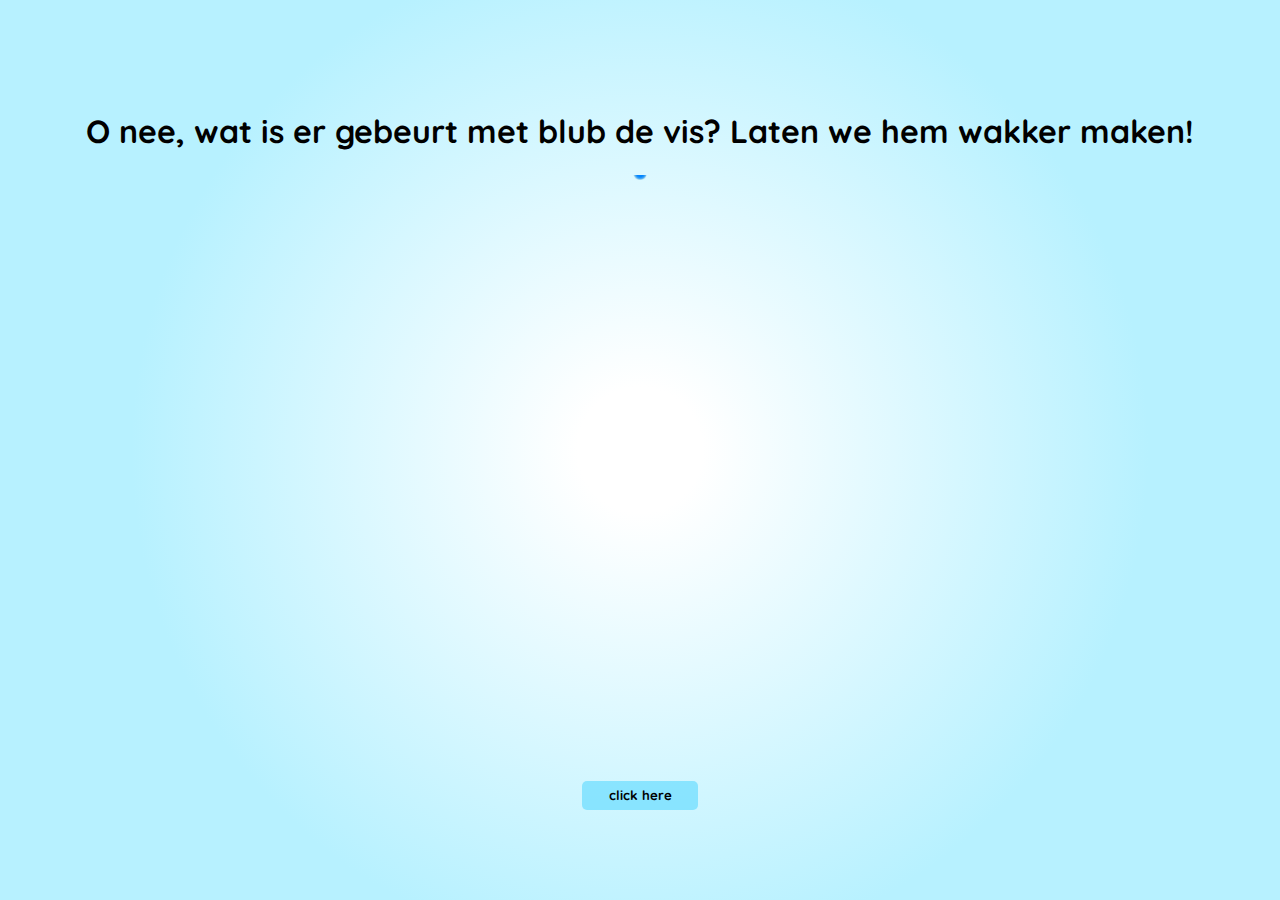
<file: index.html>
<!DOCTYPE html>
<html lang="nl">
<head>
    <meta charset="UTF-8">
    <meta name="viewport" content="width=device-width, initial-scale=1.0">
    <link rel="stylesheet" href="./style/style.css">

    <!-- fonts -->
    <link rel="preconnect" href="https://fonts.googleapis.com">
    <link rel="preconnect" href="https://fonts.gstatic.com" crossorigin>
    <link href="https://fonts.googleapis.com/css2?family=Nunito:ital,wght@0,200..1000;1,200..1000&family=Quicksand:wght@700&display=swap" rel="stylesheet">


    <title>Blub the fish</title>
</head>

    <body>

        <section>
            <h1>O nee, wat is er gebeurt met blub de vis? Laten we hem wakker maken!</h1>
            <div id="anim"></div>
            <div id="animbutton"></div>
            <button>click here</button>
        </section>
    
    </body>
    <script src="./script/lottie.js"></script>
    <script src="./script/script_animaties.js"></script>

</html>
</file>
<file: style/style.css>
#anim{max-width: 800px;margin: 0 auto;}
#animbutton{max-width: 150px;margin: 0 auto;}



body {
    background-color: #b7f1ff;
    background: radial-gradient(circle, #ffffff 8%, #b7f1ff 65%);
    margin: 0;
}


section:nth-of-type(1) {
    display: flex;
    flex-direction: column;
    justify-content: center;
    align-items: center;  
    width: 100%; 
    height: 100vh;         
}

button {
    border: none;
    text-decoration: none;
    text-align: center;

    border-radius: 5px;
    background-color: rgba(88, 216, 255, 0.6);
    color: black;

    padding-left: 2em;
    padding-right: 2em;
    padding-top: .5em;
    padding-bottom: .5em;

    font-family: "Quicksand", serif;
    font-optical-sizing: auto;
    font-weight: 700;
    font-style: normal;

    cursor: pointer;
}

h1 {
    font-family: "Quicksand", serif;
    font-optical-sizing: auto;
    font-weight: 700;
    font-style: normal;
    text-align: center;
}
</file>
